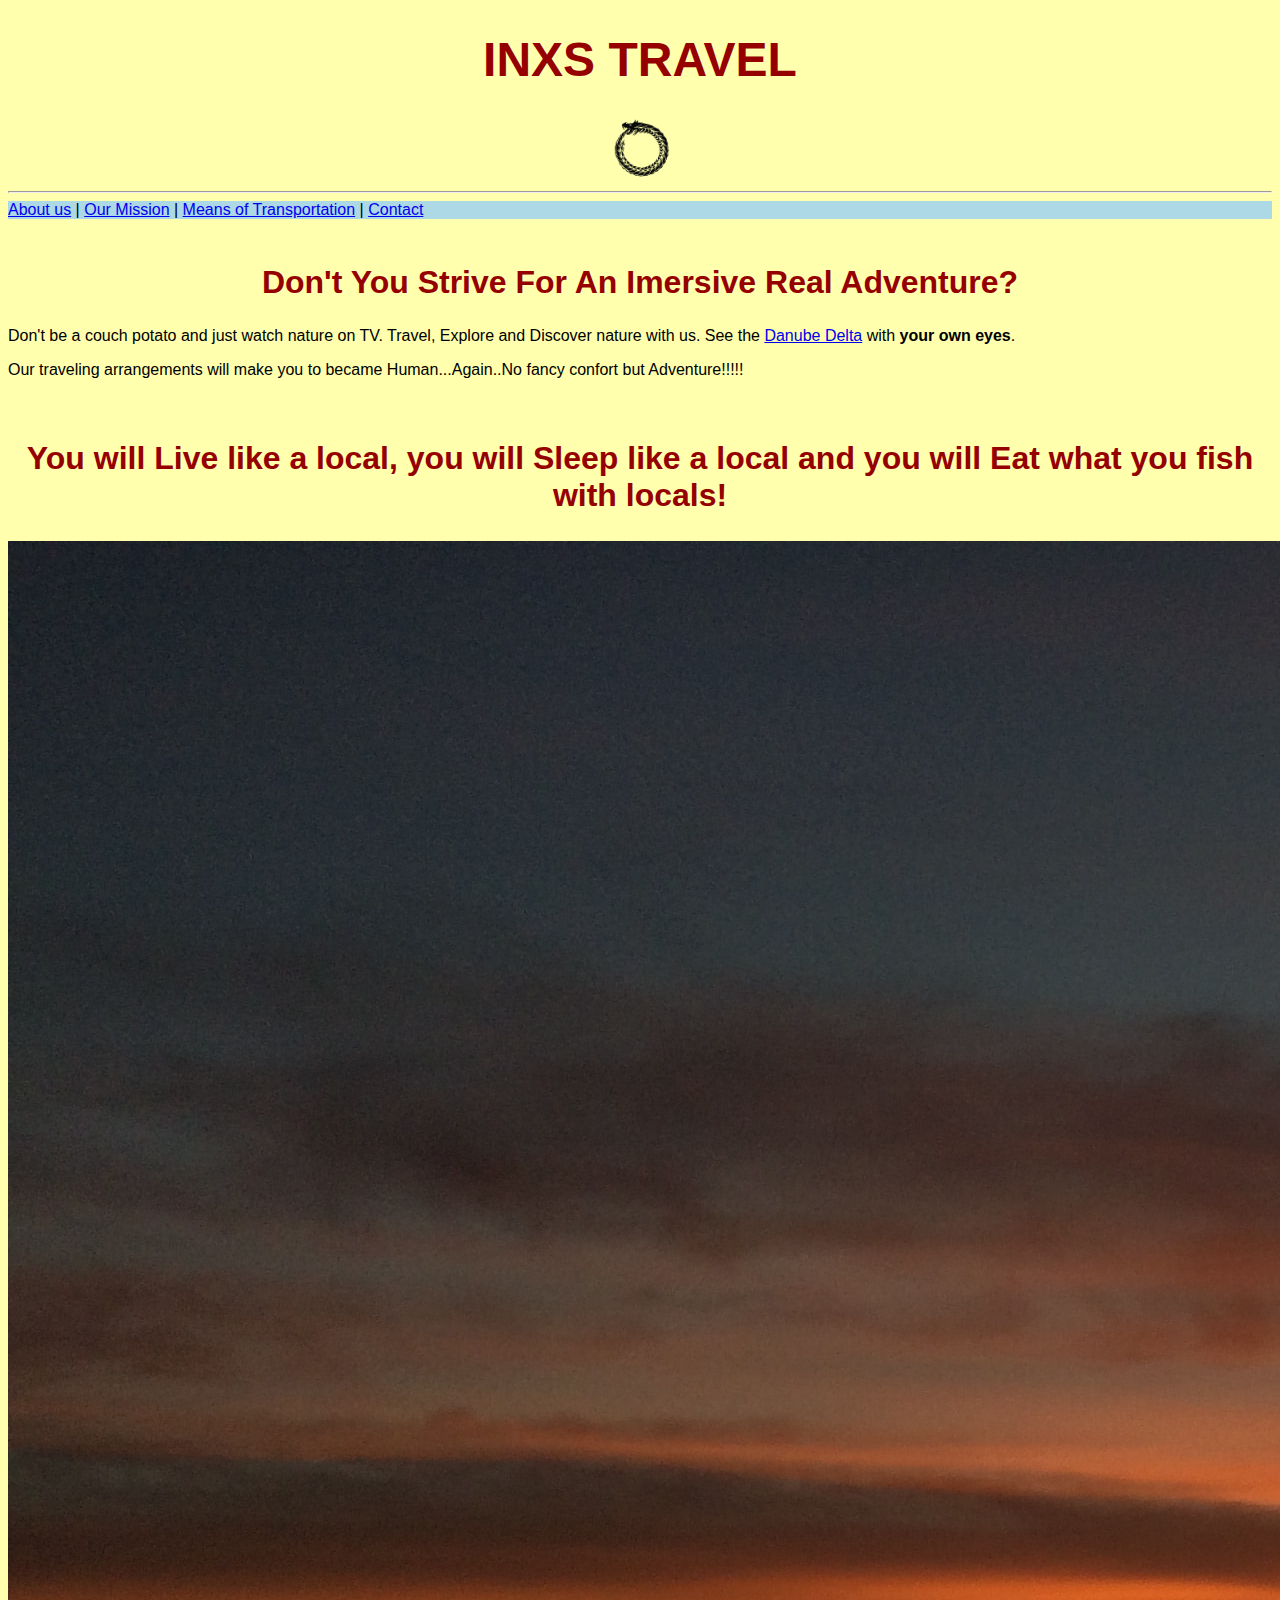
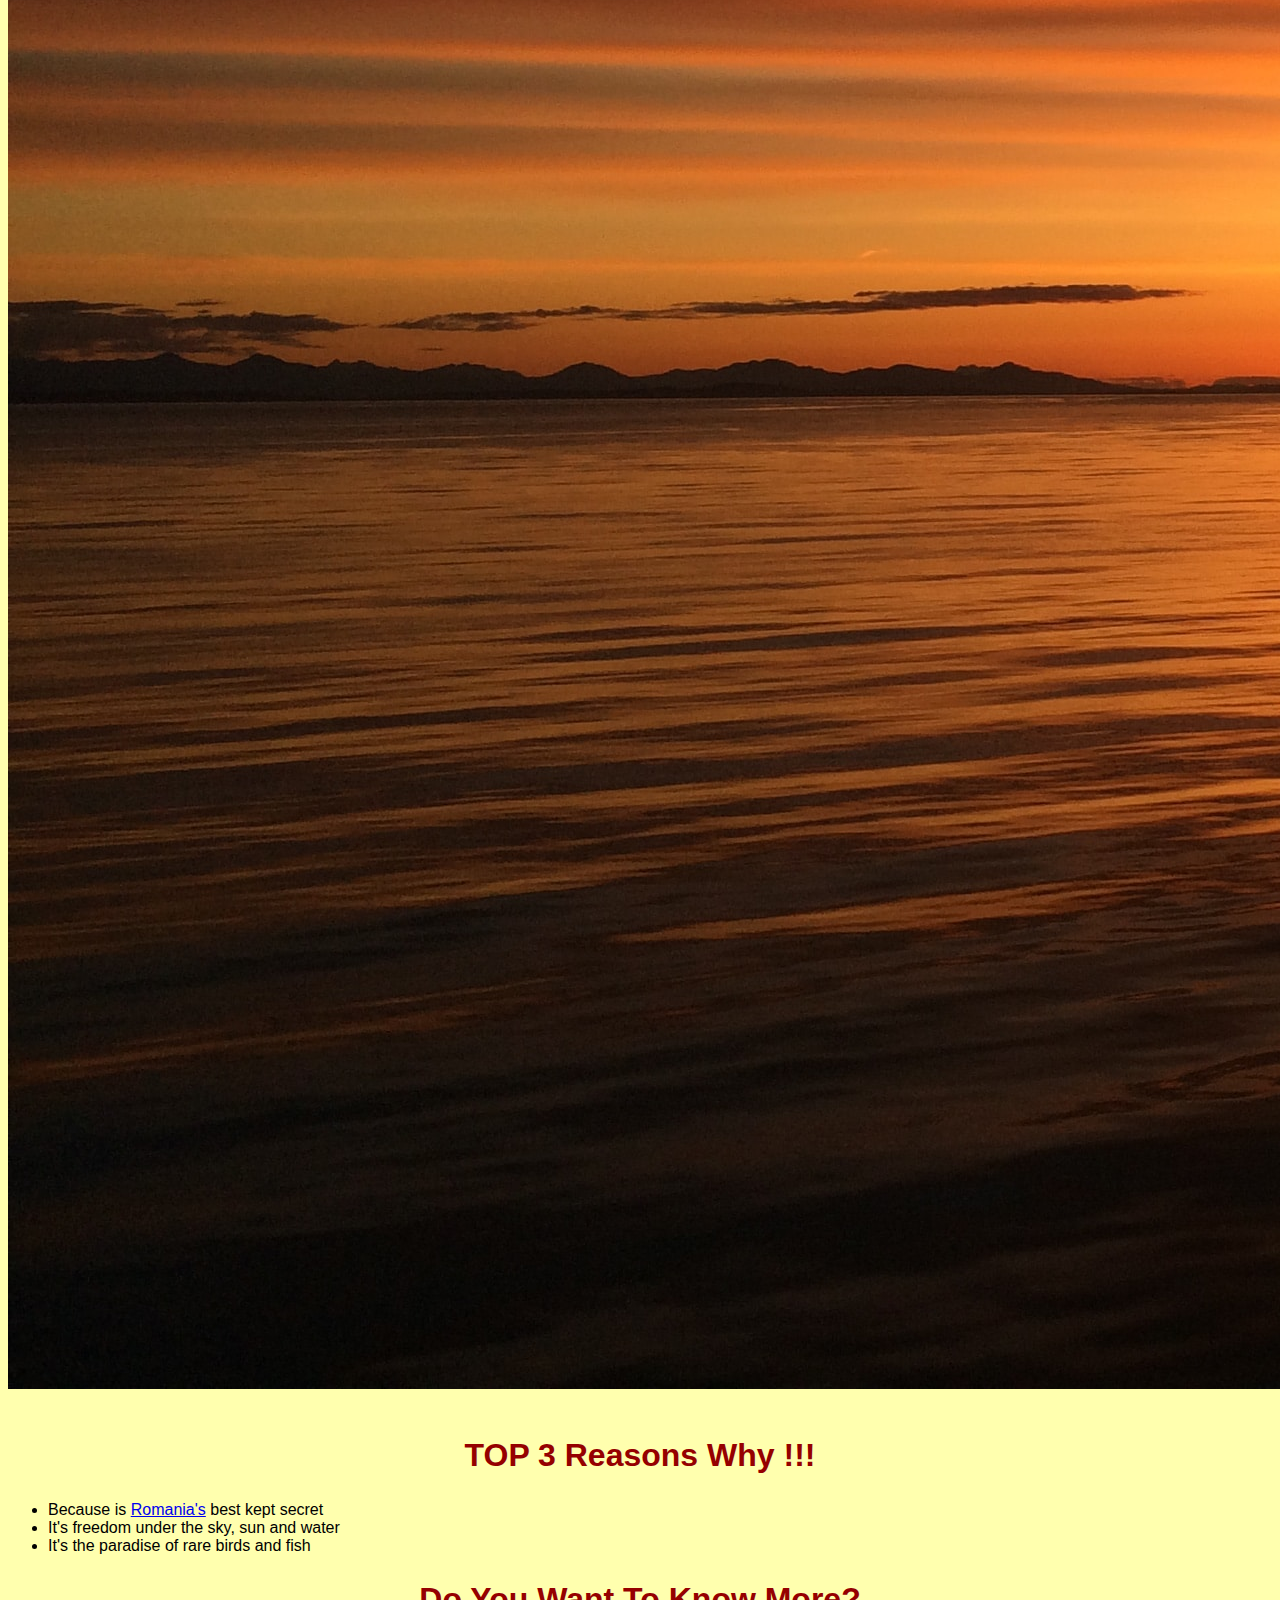
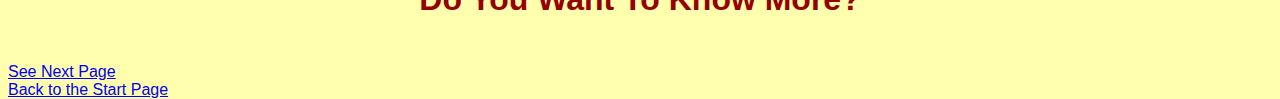
<file: Delta1.html>
<!DOCTYPE html>
<html>
<head>
	<title>Delta1</title>

	

	<link rel="stylesheet" href="https://maxcdn.bootstrapcdn.com/bootstrap/4.0.0-alpha.6/css/bootstrap.min.css" integrity="sha384-rwoIResjU2yc3z8GV/NPeZWAv56rSmLldC3R/AZzGRnGxQQKnKkoFVhFQhNUwEyJ" crossorigin="anonymous">
	
				<h1>INXS TRAVEL</h1></div>
				<link rel="stylesheet" type="text/css" href="styleDelta.css">
				<div class="logo"> <img src="Serpent.png" width="60" height="60"> </div>

		
			
</head><hr>
<nav>
	<div style="background-color: lightblue">
	<a href="About.html">About us</a> |
	<a href="Our mission.html">Our Mission</a> |
	<a href="Transport.html">Means of Transportation</a> |
	<a href="Contact.html">Contact</a>

	
</nav>
<br>
<section>
<body>

	<h2> Don't You Strive For An Imersive Real Adventure?</h2>
Don't be a couch potato and just watch nature on TV. Travel, Explore and Discover nature with us.
See the <a href="https://whc.unesco.org/en/list/588">Danube Delta</a> with <strong>your own eyes</strong>.</section>
<p>Our traveling arrangements will make you to became Human...Again..No fancy confort but Adventure!!!!!
</p><br>
 <h2>You will Live like a local, you will Sleep like a local and you will Eat what you fish with locals!</h2>


<img src="delta4.jpg" class="img-thumbnail" alt="Happy">


<section><br>
<h2>TOP 3 Reasons Why !!!</h2>
<ul>
	<li>Because is <a href="https://en.wikipedia.org/wiki/Romania">Romania's</a>  best kept secret</li>
	<li>It's freedom under the sky, sun and water</li>
	<li>It's the paradise of rare birds and fish</li>
</ol></section>
<div>
<h2> Do You Want To Know More?</h2></div><br>
<a href="Delta2.html">See Next Page</a><br>
<a href="index.html">Back to the Start Page</a><br>
</body>
</html>
</file>
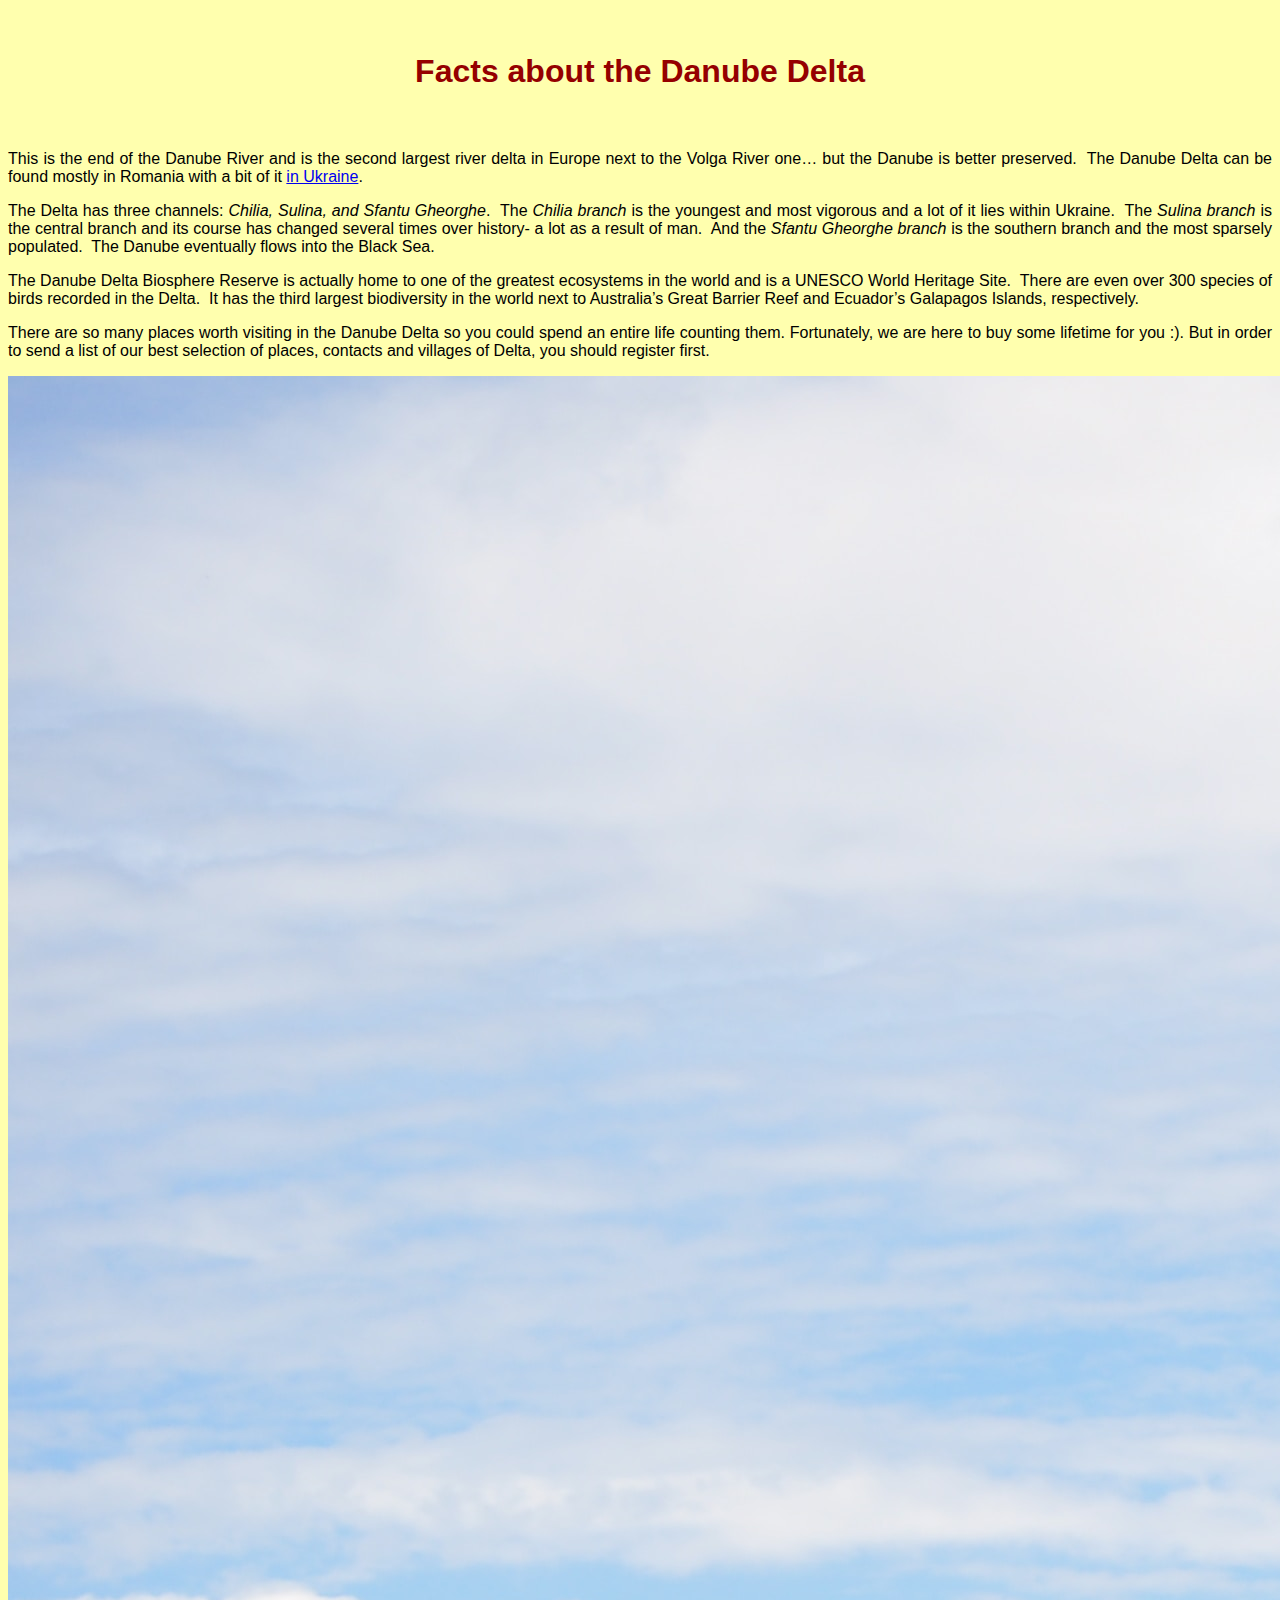
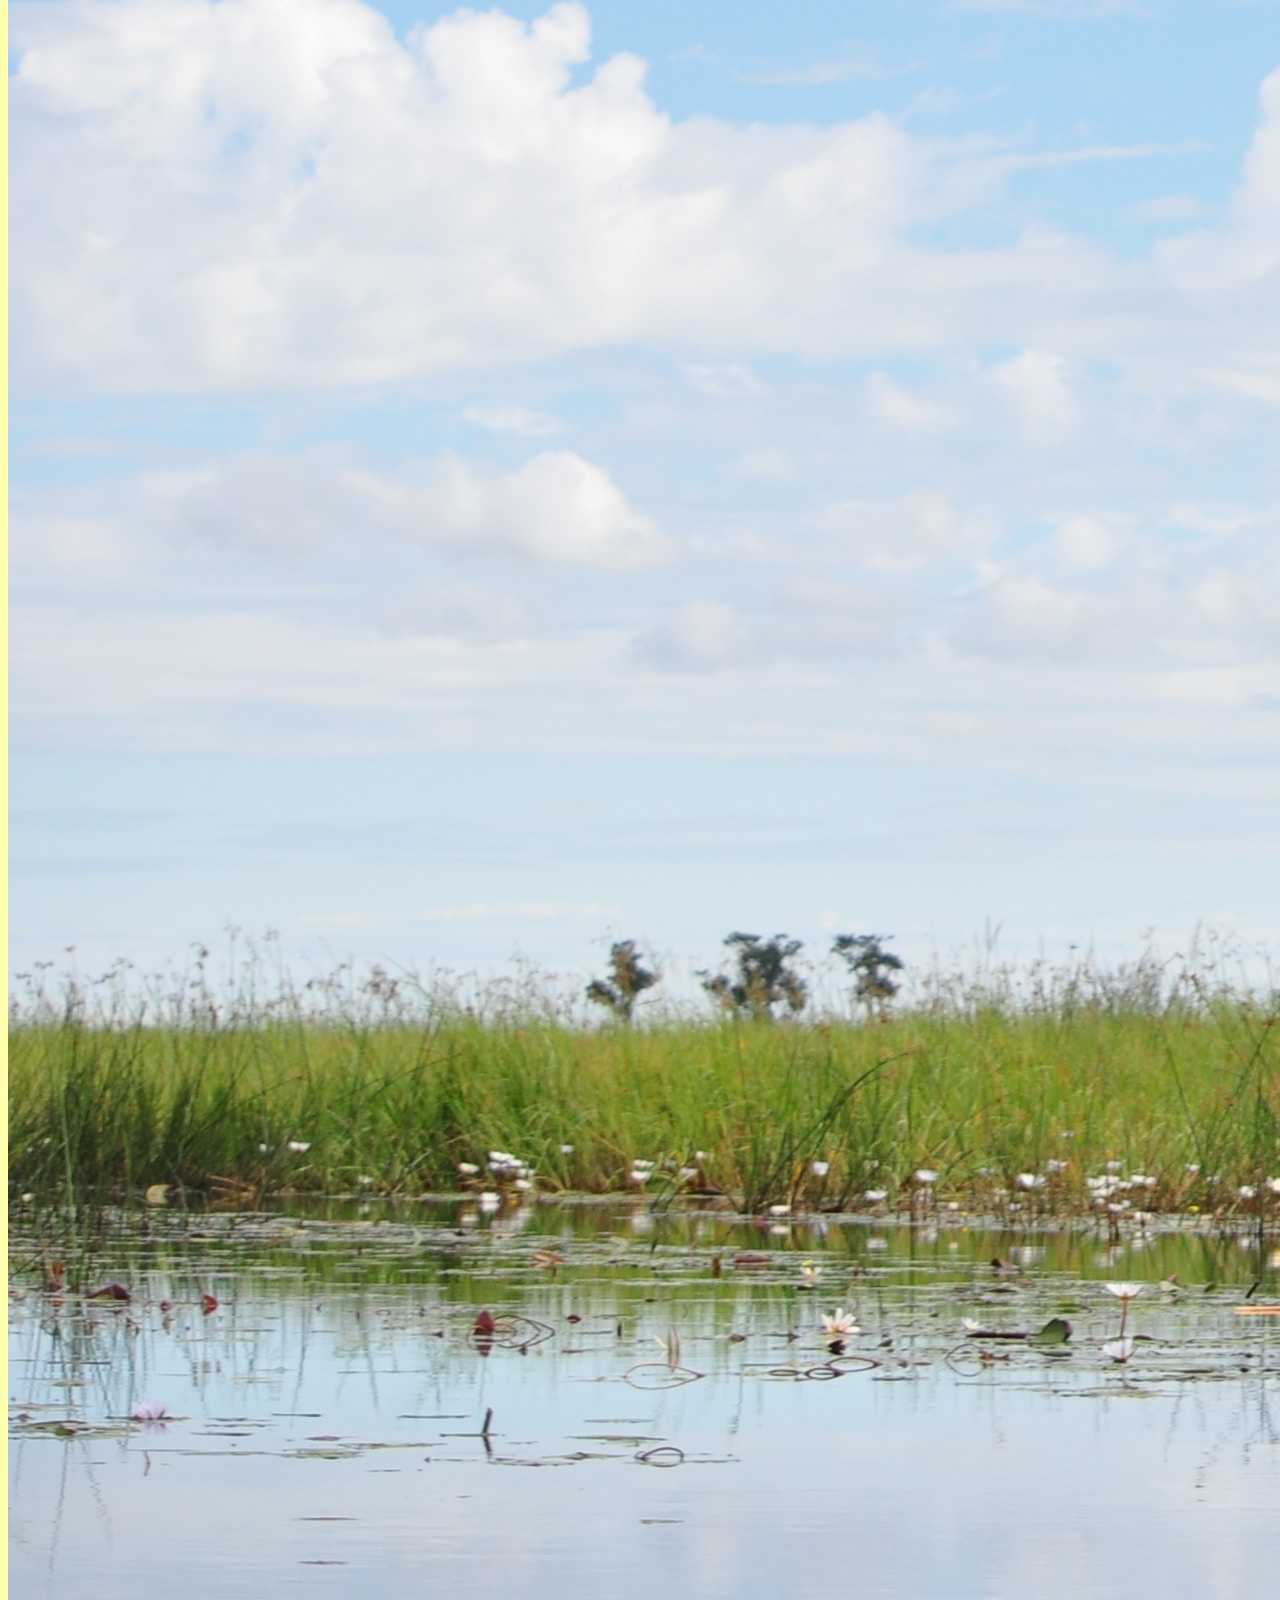
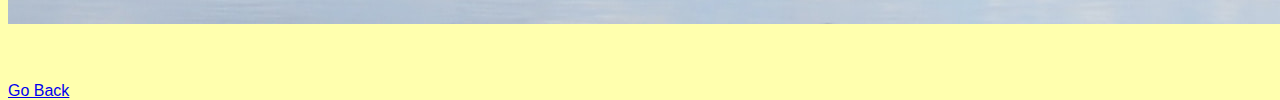
<file: Delta2.html>
<!DOCTYPE html>
<html>
<head>
	<title>Delta2</title>
	<link rel="stylesheet" href="https://maxcdn.bootstrapcdn.com/bootstrap/4.0.0-alpha.6/css/bootstrap.min.css" integrity="sha384-rwoIResjU2yc3z8GV/NPeZWAv56rSmLldC3R/AZzGRnGxQQKnKkoFVhFQhNUwEyJ" crossorigin="anonymous">
	<link rel="stylesheet" type="text/css" href="styleDelta.css">
</head>
<br>
<h2>Facts about the Danube Delta</h2><br>
<p>This is the end of the Danube River and is the second largest river delta in Europe next to the Volga River one&#8230; but the Danube is better preserved.&nbsp; The Danube Delta can be found mostly in Romania with a bit of it <a href="https://www.meganstarr.com/places-visit-ukraine/" target="_blank" rel="noopener noreferrer">in Ukraine</a>.</p>
<p>The Delta has three channels: <em>Chilia, Sulina, and Sfantu Gheorghe</em>.&nbsp; The <em>Chilia branch</em> is the youngest and most vigorous and a lot of it lies within Ukraine.&nbsp; The <em>Sulina branch</em> is the central branch and its course has changed several times over history- a lot as a result of man.&nbsp; And the <em>Sfantu Gheorghe branch</em> is the southern branch and the most sparsely populated.&nbsp; The Danube eventually flows into the Black Sea.</p>
<p>The Danube Delta Biosphere Reserve is actually home to one of the greatest ecosystems in the world and is a UNESCO World Heritage Site.&nbsp; There are even over 300 species of birds recorded in the Delta.&nbsp; It has the third largest biodiversity in the world next to Australia&#8217;s Great Barrier Reef and Ecuador&#8217;s Galapagos Islands, respectively.</p>
<p>There are so many places worth visiting in the Danube Delta so you could spend an entire life counting them. Fortunately, we are here to buy some lifetime for you :). But in order to send a list of our best selection of places, contacts and villages of Delta, you should register first.</p>

<img src="delta1.jpg" class="img-thumbnail" alt="Happy">

</body><br>
<br>
<br>
<br>
<a href="index.html">Go Back</a><br>

</html>
</file>
<file: styleDelta.css>
body,
html {
  
  height: 100%;
  margin: 100;
  }


.logo{
	text-align: center;
}

body {font-family: 'Montserrat', sans-serif;
	text-align: justify;
	background-color: rgb(255, 255, 174);
	font-style:bold;
  
}


	
h1 {color:rgb(149, 0, 0);
	font-weight: bold;
	font-size: 3em;
	text-align: center;

	
}

h2{
	color:rgb(149, 0, 0);
	text-align: center;
	font-weight: bold;
	font-size: 2em;
	
}
</file>
